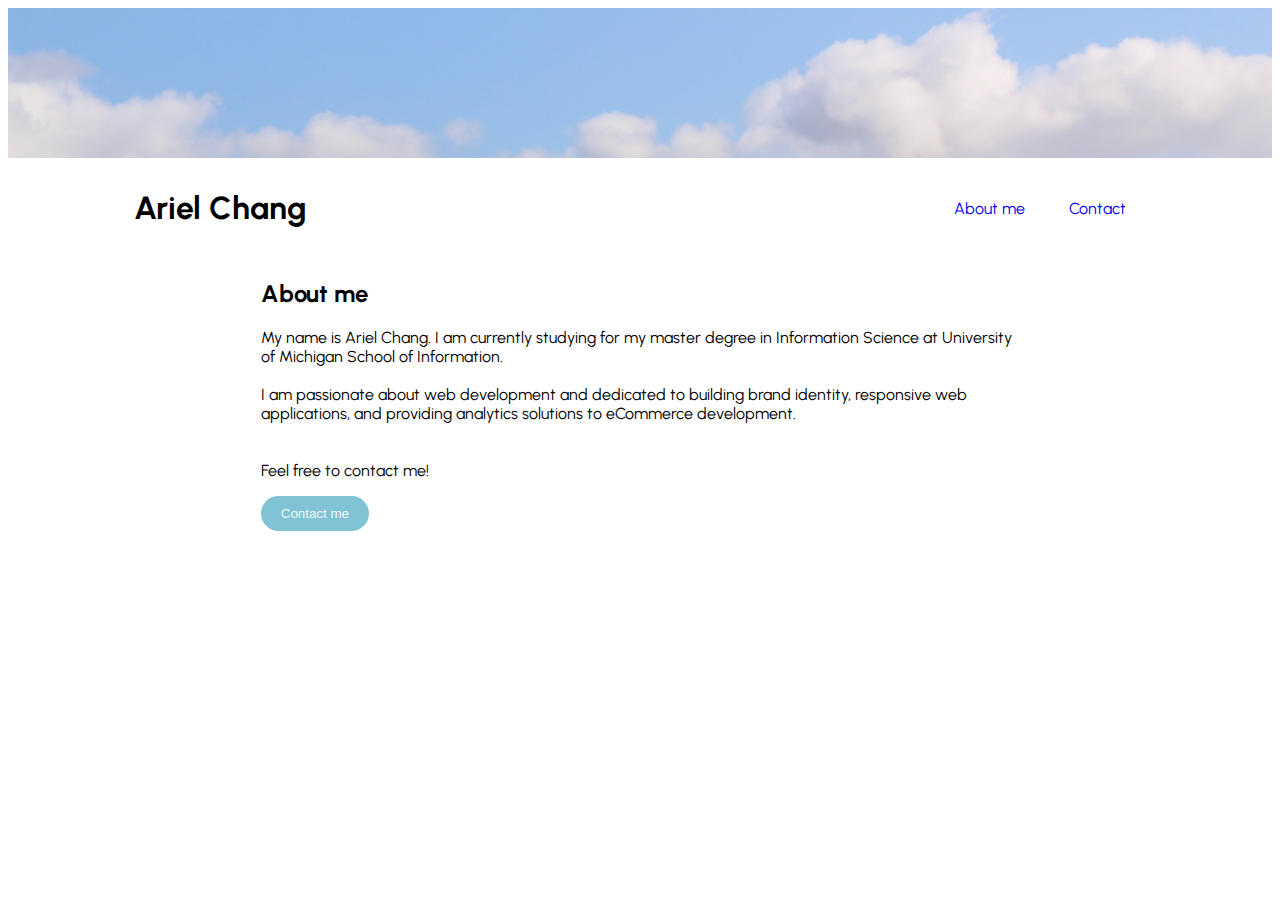
<file: 01-Basic-Page/index.html>
<!DOCTYPE html>
<html lang="en">
<head>
    <meta charset="UTF-8">
    <meta http-equiv="X-UA-Compatible" content="IE=edge">
    <meta name="viewport" content="width=device-width, initial-scale=1.0">
    <link rel="stylesheet" href="style.css">
    <link rel="preconnect" href="https://fonts.googleapis.com">
    <link rel="preconnect" href="https://fonts.gstatic.com" crossorigin>
    <link href="https://fonts.googleapis.com/css2?family=Urbanist&display=swap" rel="stylesheet">
    <title>Document</title>
</head>
<body>
    <div class="image">
        <img src="images/01.png">
    </div>
    <header>

        <h1>Ariel Chang</h1>
        <nav>
            <ul>
                <li><a href="index.html">About me</a></li>
                <li><a href="contact.html">Contact</a></li>       
            </ul>
        </nav>

        
    </header>
    <main>
        <section id="about-me">
            <h2>About me</h2>
            <p>
                My name is Ariel Chang. I am currently studying for my master degree in Information Science at University of Michigan School of Information.
                <br><br>I am passionate about web development and dedicated to building brand identity, responsive web applications, and providing analytics solutions to eCommerce development. 
                <br> <br><br>Feel free to contact me!
            </p>
            <a href="contact.html"><button type="button">Contact me</button></a>
        </section>
    </main>
    
</body>
</html>
</file>
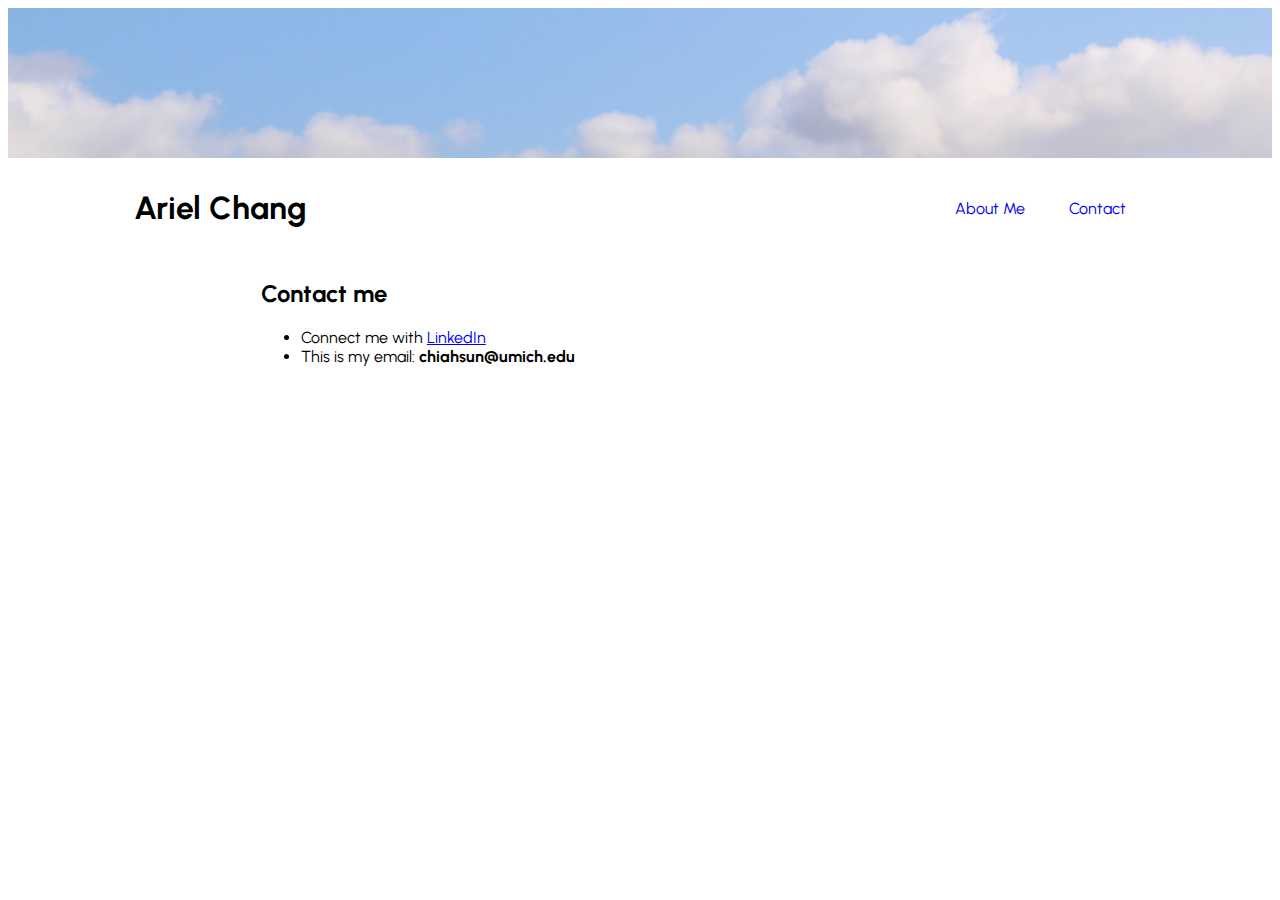
<file: 01-Basic-Page/contact.html>
<!DOCTYPE html>
<html lang="en">
<head>
    <meta charset="UTF-8">
    <meta http-equiv="X-UA-Compatible" content="IE=edge">
    <meta name="viewport" content="width=device-width, initial-scale=1.0">
    <link rel="stylesheet" href="style.css">
    <link rel="preconnect" href="https://fonts.googleapis.com">
    <link rel="preconnect" href="https://fonts.gstatic.com" crossorigin>
    <link href="https://fonts.googleapis.com/css2?family=Urbanist&display=swap" rel="stylesheet">
    <title>Creating & Deploying a Basic Website</title>
</head>
<body>
    <div class="image">
        <img src="images/01.png">
    </div>
   
    <header>
        
        <h1>Ariel Chang</h1>
        <nav>
            <ul>
                <li><a href="index.html">About Me</a></li>
                <li><a href="contact.html">Contact</a></li>       
            </ul>
        </nav>
    </header>   
    <main>
        <section id="contact-info">
            <h2>Contact me</h2>
            <div id="contact-list">
                <ul>
                    <li>Connect me with <a href="https://www.linkedin.com/in/ariel-chang-0863">LinkedIn</a></li>
                    <li>This is my email: <strong>chiahsun@umich.edu</strong></li>      
                </ul>
            </div>

        </section>
    </main>
</body>
</html>
</file>
<file: 01-Basic-Page/style.css>
body{
    font-family: 'Urbanist', sans-serif;
}
.image{
    height:150px;
    overflow: hidden;
    margin:0;
}
img{
    width: 100%;
    height: auto;
}
header{
    display: flex;
    justify-content: space-between;
    align-items: center;
    padding: 10px 10%;
    
    }


nav li a{
    text-decoration: none;
    transition: all 0.3 ease 0s;
}
nav list li a:hover{
    color:darkslateblue;

}

nav ul li{
    display: inline-block;
    list-style-type: none;
    padding: 0 20px;

}
button{
    padding:10px 20px;
    background-color:rgba(0, 136, 169, 0.5);
    border: none;
    border-radius: 50px;
    cursor:pointer;
    transition: all 0.3 ease 0s;
    color:aliceblue;
}
button:hover{
    background-color:rgba(0, 136, 169, 0.8);

}
main{
    width: 60%;
    margin: auto;
}
</file>
